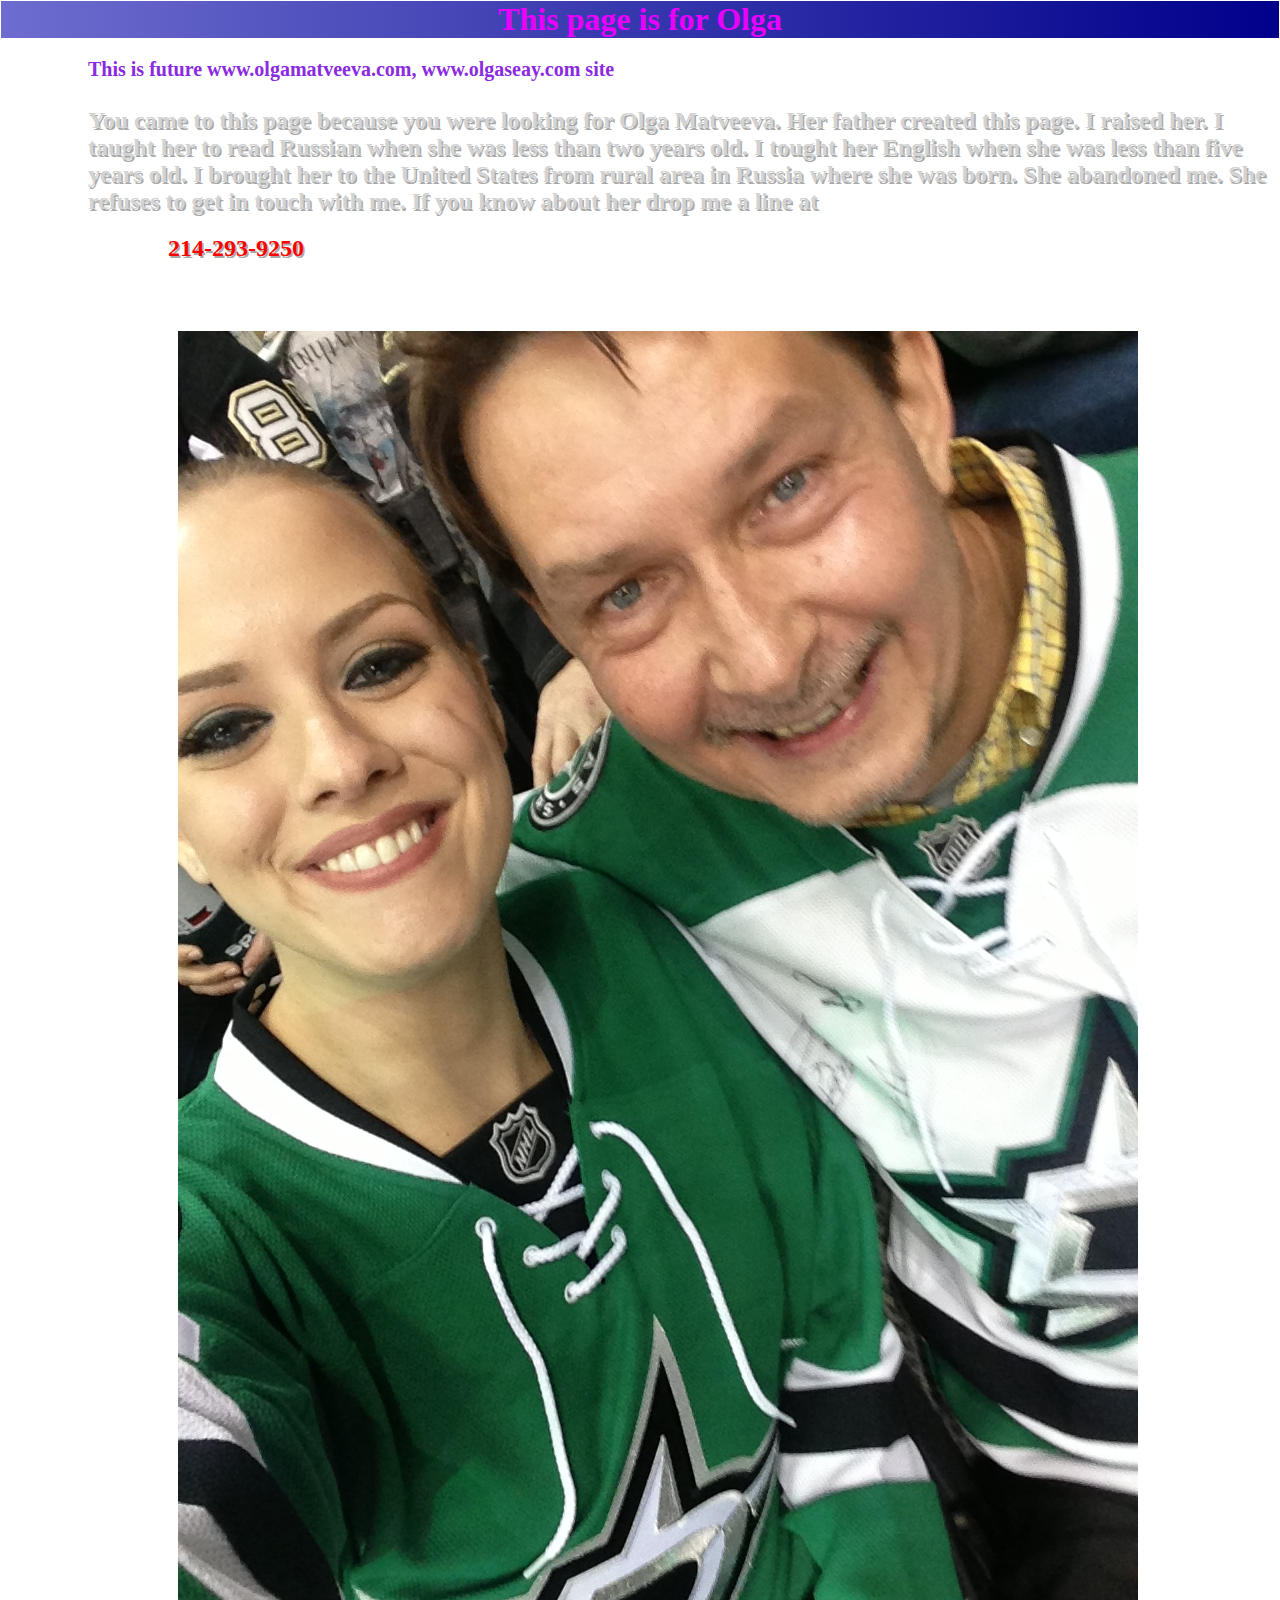
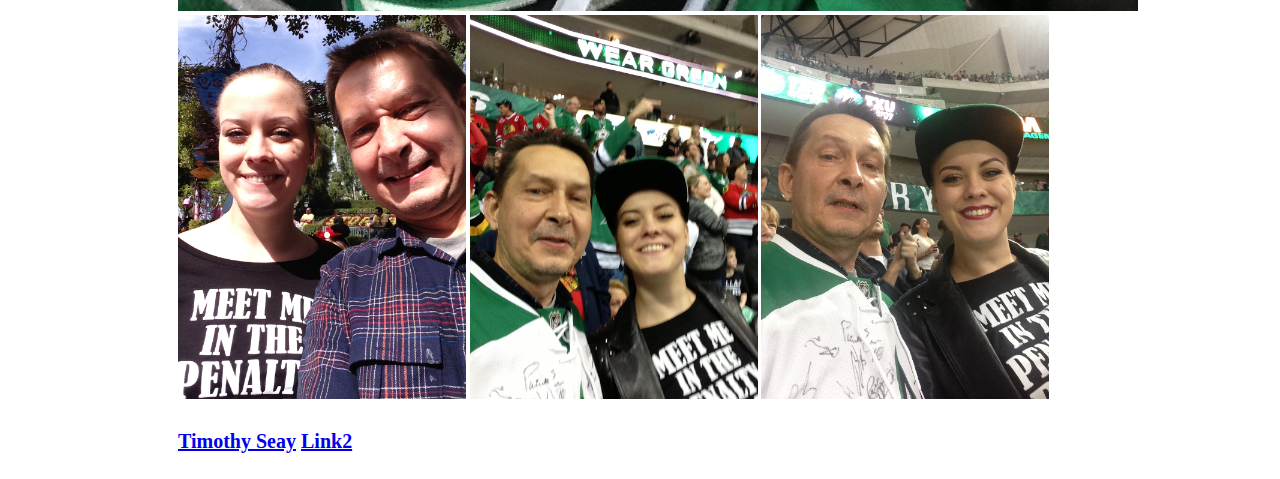
<file: index.html>
<!DOCTYPE html>

<html lang="en-US">
<head class = 'header'>

    <meta charset="UTF-8">
    <title>Page is for Olga</title>
    <link rel="stylesheet" href="./assets/style.css">
  </head>
  
  <body>
    
    <header style="height: 250px;">
      <h1 style="text-align:center" id = 'top5D'>This page is for Olga </h1>
      <h4 style = 'margin-left: 80px; color: blueviolet'> This is future www.olgamatveeva.com, www.olgaseay.com site</h4>
      <h2 style="text-align:left; margin-left:80px">You came to this page because you were looking for Olga Matveeva. Her father created this page. 
      I raised her. I taught her to read Russian when she was less than two years old. I tought her English when she was less than five years old. 
      I brought her to the United States from rural area in Russia where she was born. She abandoned me. She refuses to get in touch with me. If you know about her drop me a line at</h2>
      <h2 style = 'color: red;margin-left: 160px'>214-293-9250</h2>
      <br>
    </header>

    <section>
  
    <!--this is justmy reminder how to make text invisible-->
    <div class="main">
      <br>
      <br>
      <br>
      <br>
      <br>
      <img src="./assets/IMG_0196.JPG" alt="at a game"> 
      <img src="./assets/IMG_0256.JPG" alt="roof" width = "288" height="384">
      <img src="./assets/IMG_0264.JPG" alt="smallphoto" width = "288" height="384">
      <img src="./assets/IMG_0252.JPG" alt="roof" width = "288" height="384">
<h4>
      <a href="./assets/Leadership.html">Timothy Seay</a>
      <a href="./assets/TXSolarCouple.html">Link2</a>
    </h4> 
    </div>
  </section>
  </body>

</html>
</file>
<file: assets/style.css>
h1 {
    background-image: linear-gradient(to right, rgb(109, 109, 207), darkblue);
    color:white;
  text-align: center;
  margin: -7px;
  color: rgb(234, 0, 255);
  /* height: 50px; */
  }
  h2 {
    Color: lightgrey;
    text-shadow: 1.5px 1.5px darkgrey;
  }
  h3 {
    font-size: 24px;
    color: rgb(88, 88, 88);
    text-shadow: -1px 0 black, 0 1px black, 1px 0 black, 0 -1px black;
  }
  h4 {
    font-size: 20px;
    font: Arial;
  }
  p {
  color: rgb(241, 7, 7);
  font-size: 18px;;
  }
  
  #input2 {display: inline-block;
  }
  
  .main {
    margin-left: 160px; /* Same as the width of the sidenav */
    font-size: 14px; /* Increased text to enable scrolling */
    padding: 0px 10px;
  }
  
  .yearEntry{float:right;
    font-size:20px;
  width: 125px;
  height: 148px;
  color: lightblue;
  vertical-align: top;
  margin-right: 20px;
  }
  
  .yearEntry:hover  {box-shadow: 5px 5px 3px rgb(234, 0, 255);}
  
  .yearEntry2{float:center;
    font-size: 16px;
  width: 150px;
  /*height: 75px;*/
  color:lightslategrey;
  vertical-align: top;
  }
  
  .searchParameter{
    background-color: rgb(122, 124, 240);
    margin-left: 5px;
    margin-right: 5px;
    font-size: 20px;
    border-radius: 6px;
  }
  
  .searchParameter:hover {
    background-color: rgb(196, 248, 91);
    cursor: pointer;
    box-shadow:  3.5px 3.5px rgb(155, 3, 74);
  }

  /* Dropdown Button */
.dropbtn {
  background-color: #04AA6D;
  color: white;
  padding: 16px;
  font-size: 18px;
  font-family: Arial, Helvetica, sans-serif;
  border: none;
  width: 300%;
  margin-left: 10%;
}

/* The container <div> - needed to position the dropdown content */
.dropdown {
  position: relative;
  display: inline-block;
}

/* Dropdown Content (Hidden by Default) */
.dropdown-content {
  display: none;
  position: absolute;
  background-color: #f1f1f1;
  min-width: 160px;
  width: 300%;
  box-shadow: 0px 8px 16px 0px rgba(0,0,0,0.2);
  z-index: 1;
}

/* Links inside the dropdown */
.dropdown-content a {
  color: black;
  padding: 12px 16px;
  text-decoration: none;
  display: block;
}

/* Change color of dropdown links on hover */
.dropdown-content a:hover {background-color: #ddd;}

/* Show the dropdown menu on hover */
.dropdown:hover .dropdown-content {display: block;}

/* Change the background color of the dropdown button when the dropdown content is shown */
.dropdown:hover .dropbtn {background-color: #3e8e41;}

path:hover { fill: yellow; stroke: blue; pointer-events:all; }

path { fill: red; stroke: green; pointer-events:all; }
circle { fill: red; stroke: green; pointer-events:all}
circle:hover { fill: yellow; stroke: blue; pointer-events:all; }

#ch { fill: green; stroke: orange; pointer-events:all; }
#dz {fill: green; stroke: orange; pointer-events:all; }
#ch path:hover {fill: yellow; stroke: purple; pointer-events:all; }
.landxx_ch path:hover {fill: yellow; stroke: blue; pointer-events:all; }
#es:hover {fill: yellow; stroke: purple; pointer-events:all; }
#es {fill: yellow; stroke: purple; pointer-events:all; }
#ru { background-image: url('./Flag_of_Russia.png');}
</file>
